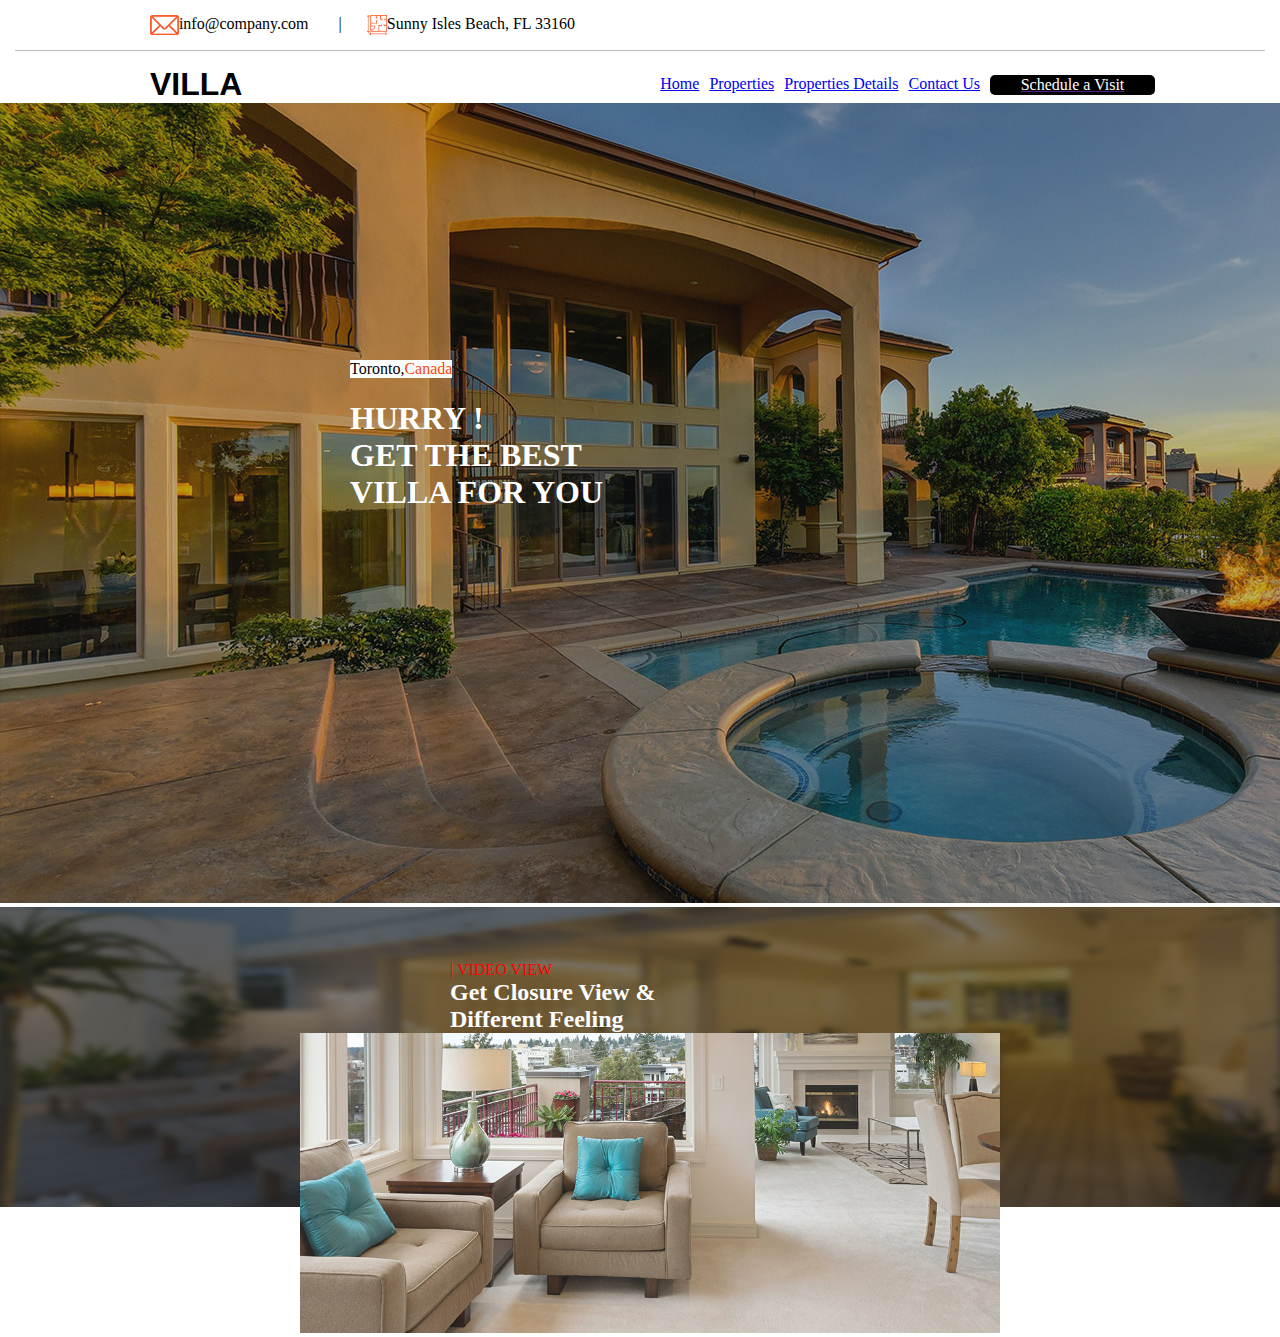
<file: index.html>
<!DOCTYPE html>
<html lang="en">
<head>
    <meta charset="UTF-8">
    <meta name="viewport" content="width=device-width, initial-scale=1.0">
    <title>Villa</title>
    <link rel="stylesheet" href="./style.css">
    <link rel="stylesheet" href="https://cdnjs.cloudflare.com/ajax/libs/font-awesome/6.2.1/css/all.min.css" integrity="sha512-MV7K8+y+gLIBoVD59lQIYicR65iaqukzvf/nwasF0nqhPay5w/9lJmVM2hMDcnK1OnMGCdVK+iQrJ7lzPJQd1w==" crossorigin="anonymous" referrerpolicy="no-referrer" />
</head>
<body>
    <div class="parent">
        <div class="head">
            <div class="cont1">
                <div class="mail">
                    <img class="img1" src="./images/email-icon.png" alt="">
                    <p>info@company.com</p>
                </div>
                <div class="slash">|</div>
                <div class="sunny">
                    <img class="img2" src="./images/info-icon-01.png" alt="">
                    <p>Sunny Isles Beach, FL 33160</p>
                </div>
                <div class="icon">
                    <i class="fa-brands fa-square-facebook fb" style="color: #2178ba;"></i>
                    <i class="fa-brands fa-square-twitter twit" style="color: #3d81f5;"></i>
                    <i class="fa-brands fa-linkedin link" style="color: #74C0FC;"></i>
                    <i class="fa-brands fa-square-instagram insta " style="color: #ec1889;"></i>
                </div>
            </div>
            <hr>

            <div class="cont2">
                <div class="villa">
                <h1>VILLA</h1>
                </div>
                <div class="list">
                    <a href="./index.html"><p class="h">Home</p></a>
                    <a href="./properties.html"><p class="p">Properties</p></a>
                    <a href="./details.html"><p class="pd">Properties Details</p></a>
                    <a href="./contact.html"><p class="c">Contact Us</p></a>
                    <a href><p class="sch"><i class="fa-solid fa-circle circle" style="color: #e58806;"></i> Schedule a Visit</p></a>
                </div>
            </div>
            <div class="pic">
                <img src="./images/banner-01.jpg" alt="">
                <div class="head1">
                    <p>Toronto,<span class="canada">Canada</span></p>
                </div>
                <div class="hurry">
                    <h1>HURRY !</h1>
                    <h1>GET THE BEST</h1>
                    <h1>VILLA FOR YOU</h1>
                </div>

            </div>
            <div class="cont3">
        <img  src="./images/video-bg.jpg" alt="">
        <div class="bodycontent">
            <p>| VIDEO VIEW</p>
            <h2>Get Closure View &</h2>
            <h2>Different Feeling</h2>
        </div>
        <div class="video">
            <img src="./images/video-frame.jpg" alt="">
        </div>
        
    </div>

        </div>
    </div>
</body>
</html>
</file>
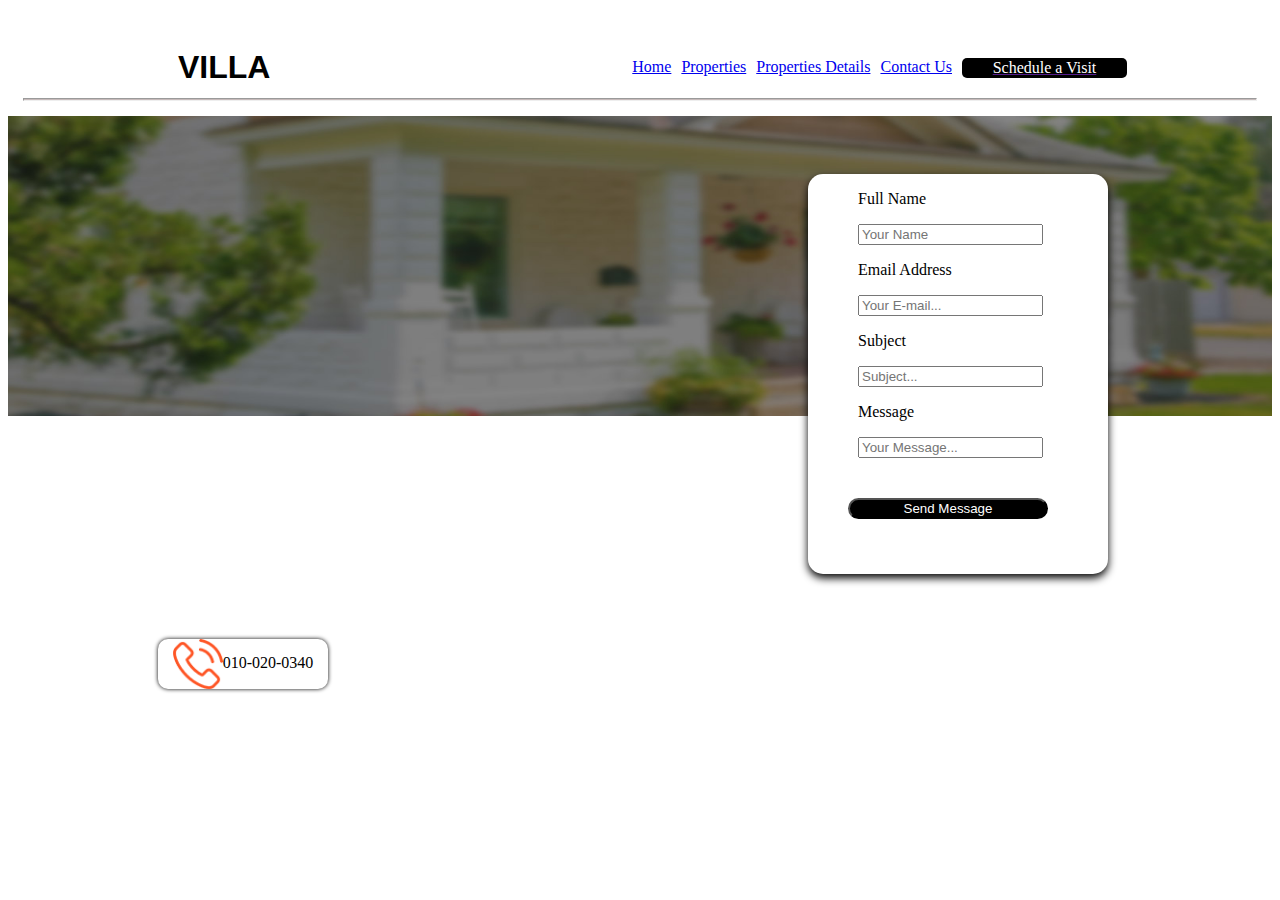
<file: contact.html>
<!DOCTYPE html>
<html lang="en">
<head>
    <meta charset="UTF-8">
    <meta name="viewport" content="width=device-width, initial-scale=1.0">
    <title>Document</title>
    <link rel="stylesheet" href="./contact.css">
</head>
<body>
    <div class="cont2">
                <div class="villa">
                <h1>VILLA</h1>
                </div>
                <div class="list">
                    <a href="./index.html"><p class="h">Home</p></a>
                    <a href="./properties.html"><p class="p">Properties</p></a>
                    <a href="./details.html"><p class="pd">Properties Details</p></a>
                    <a href="./contact.html"><p class="c">Contact Us</p></a>
                    <a href><p class="sch"><i class="fa-solid fa-circle circle" style="color: #e58806;"></i> Schedule a Visit</p></a>
                </div>
            </div>
        <hr>    
        
        <div class="backgroundimg">
            <img src="./images/contact-bg.jpg" alt="">
        </div>
        <div class="map">
            <iframe src="https://www.google.com/maps/embed?pb=!1m18!1m12!1m3!1d125042.27045364652!2d78.05572246297103!3d11.653891462364829!2m3!1f0!2f0!3f0!3m2!1i1024!2i768!4f13.1!3m3!1m2!1s0x3babf1ccf52cba0b%3A0xee9989007068ca47!2sSalem%2C%20Tamil%20Nadu!5e0!3m2!1sen!2sin!4v1748069473131!5m2!1sen!2sin" width="600" height="450" style="border:0;" allowfullscreen="" loading="lazy" referrerpolicy="no-referrer-when-downgrade"></iframe>
        </div>
        <div class="contactmain">
                 <div class="contact">
                    <p>Full Name</p>
                    <input class="input" type="text" placeholder="Your Name">
                 </div>
                 <div class="contact">
                    <p>Email Address</p>
                    <input class="input" type="text" placeholder="Your E-mail...">
                 </div>
                 <div class="contact">
                    <p>Subject</p>
                    <input class="input" type="text" placeholder="Subject...">
                 </div>
                 <div class="contact">
                    <p>Message</p>
                    <input class="input" type="text" placeholder="Your Message...">
                </div>
                <button class="send">Send Message</button>
           </div>

              <div class="bottom">
                <div class="call">
                <img src="./images/phone-icon.png" alt="">
                <div class="number">010-020-0340</div>
                
                </div>
               
              </div>
        </div>
        
</body>
</html>
</file>
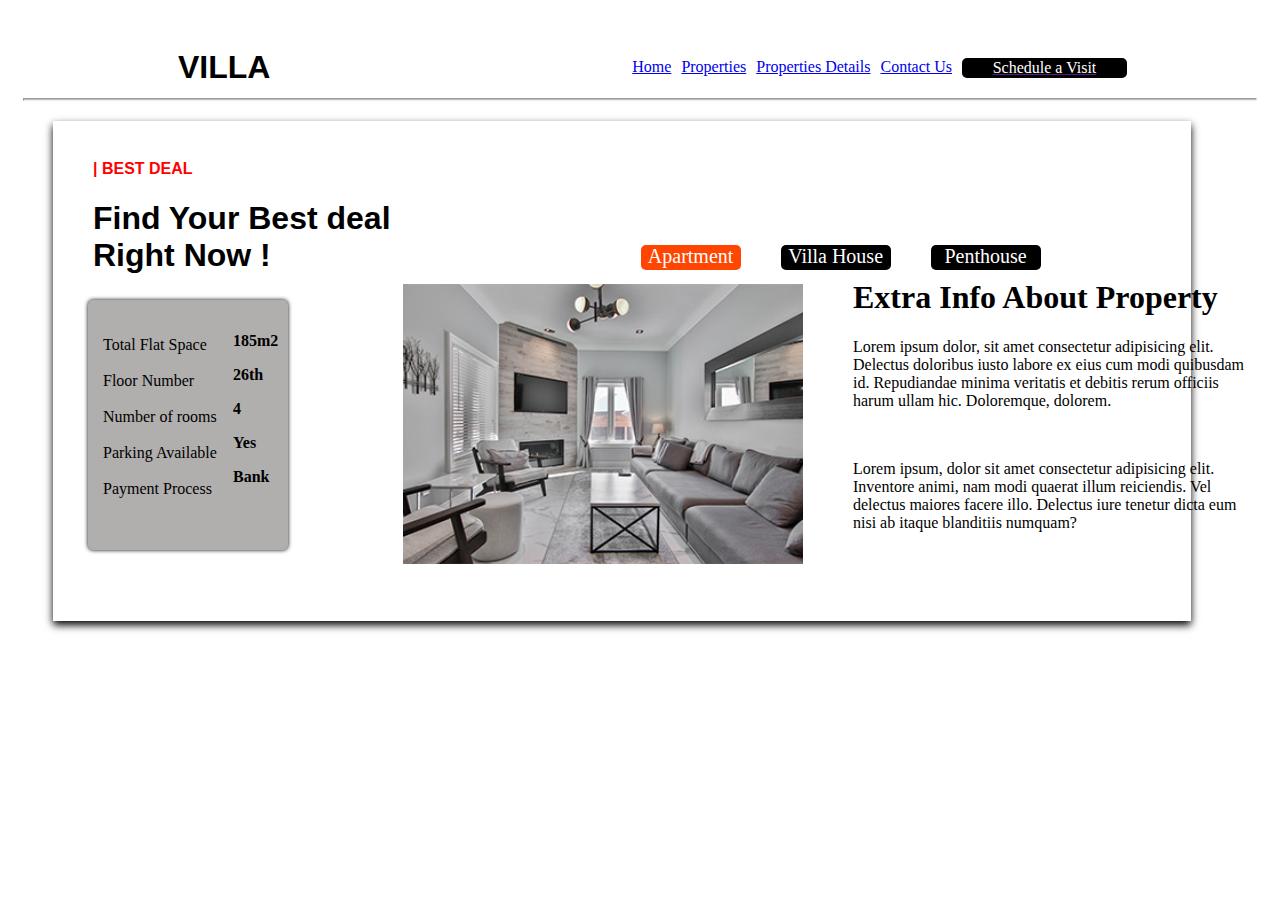
<file: details.html>
<!DOCTYPE html>
<html lang="en">
<head>
    <meta charset="UTF-8">
    <meta name="viewport" content="width=device-width, initial-scale=1.0">
    <title>villa</title>
    <link rel="stylesheet" href="./details.css">
</head>
<body>
      <div class="cont2">
                <div class="villa">
                <h1>VILLA</h1>
                </div>
                <div class="list">
                    <a href="./index.html"><p class="h">Home</p></a>
                    <a href="./properties.html"><p class="p">Properties</p></a>
                    <a href="./details.html"><p class="pd">Properties Details</p></a>
                    <a href="./contact.html"><p class="c">Contact Us</p></a>
                    <a href><p class="sch"><i class="fa-solid fa-circle circle" style="color: #e58806;"></i> Schedule a Visit</p></a>
                </div>
            </div>
        <hr>    
        <div class="main1">
            <div class="body">
                <br>
                <div class="side">
                    <h4>| BEST DEAL</h4>
                    <h1>Find Your Best deal Right Now !</h1>
                </div>
               <div class="list5">
                <p class="build">Apartment</p>
                <p class="house">Villa House</p>
                <p class="penth">Penthouse</p>
               </div>
               <div class="insidebox">
                  <div class="box">
                    <br>
                    <br>
                    <div class="total"> Total Flat Space</div><br>
                    <div class="floorn">Floor Number</div><br>
                    <div class="nr">Number of rooms</div><br>
                    <div class="parka">Parking Available</div><br>
                    <div class="pp">Payment Process</div><br>
                    <div class="yes">
                        <p>185m2</p>
                        <p>26th</p>
                        <p>4</p>
                        <p>Yes</p>
                        <p>Bank</p>
                    </div>
                   </div>
               </div>
               <div class="center">
                <img src="./images/property-05.jpg" alt="">
               </div>
               <div class="para">
                <h1>Extra Info About Property</h1>
                <p>Lorem ipsum dolor, sit amet consectetur adipisicing elit. Delectus doloribus iusto labore ex eius cum modi quibusdam id. Repudiandae minima veritatis et debitis rerum officiis harum ullam hic. Doloremque, dolorem.</p>
                <br>
                <p>Lorem ipsum, dolor sit amet consectetur adipisicing elit. Inventore animi, nam modi quaerat illum reiciendis. Vel delectus maiores facere illo. Delectus iure tenetur dicta eum nisi ab itaque blanditiis numquam?</p>
               </div>






            </div>
        
        </div>


</body>
</html>
</file>
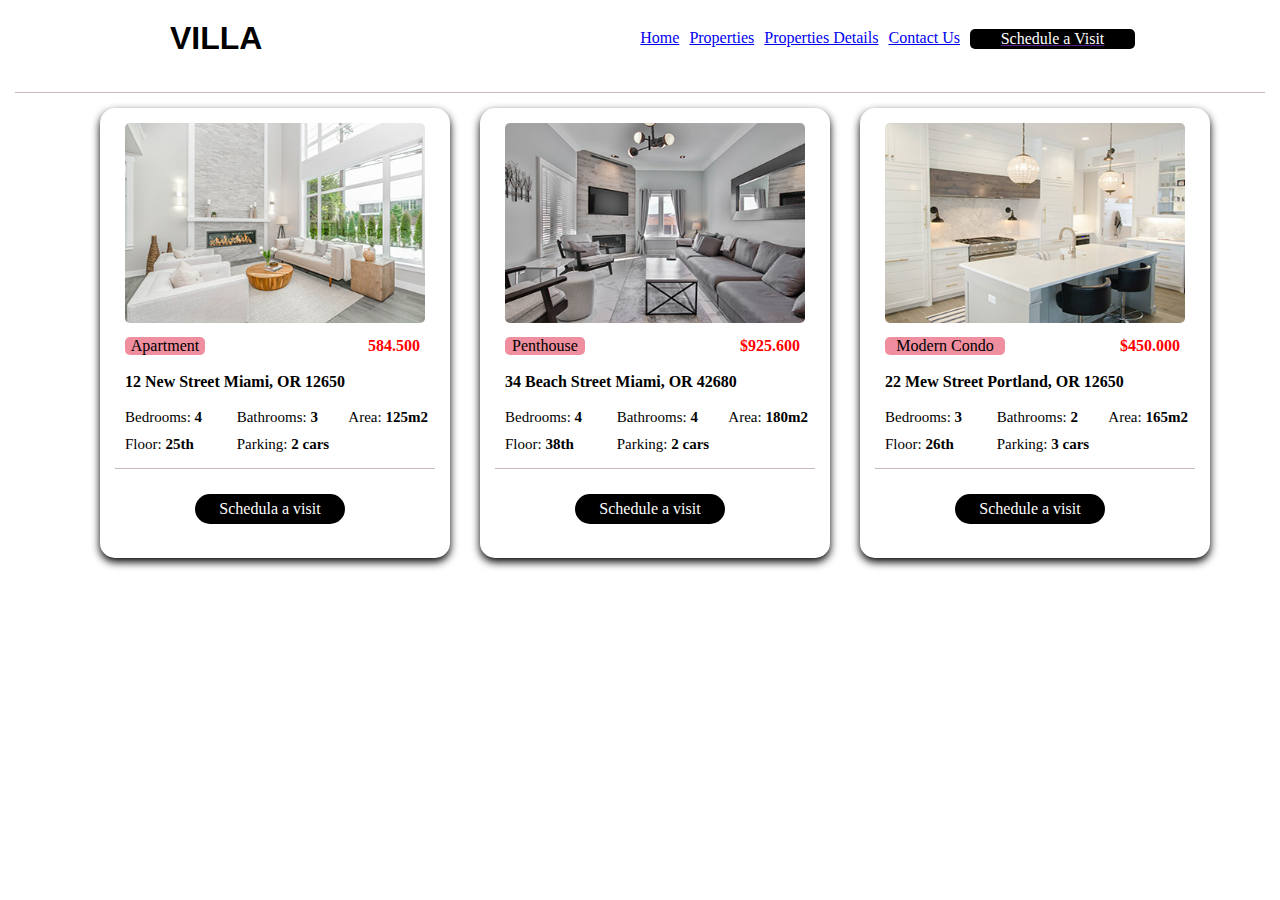
<file: properties.html>
<!DOCTYPE html>
<html lang="en">
<head>
    <meta charset="UTF-8">
    <meta name="viewport" content="width=device-width, initial-scale=1.0">
    <title>Villa</title>
    <link rel="stylesheet" href="properties.css">
</head>
<body>
    
    <div class="cont2">
                <div class="villa">
                <h1>VILLA</h1>
                </div>
                <div class="list">
                    <a href="./index.html"><p class="h">Home</p></a>
                    <a href="./properties.html"><p class="p">Properties</p></a>
                    <a href="./details.html"><p class="pd">Properties Details</p></a>
                    <a href="./contact.html"><p class="c">Contact Us</p></a>
                    <a href><p class="sch"><i class="fa-solid fa-circle circle" style="color: #e58806;"></i> Schedule a Visit</p></a>
                </div>
            </div>
        <hr>    

        <div class="main1">

            <div class="body">
                <div class="card">
                    <img src="./images/property-04.jpg" alt="">
                    <div class="build">
                        <div class="apart">Apartment</div>
                        <div class="rate">584.500</div>
                    </div>
                    <br>
                    <div class="add">12 New Street Miami, OR 12650</div>
                    <br>
                    <div class="details">
                        <div class="bed">Bedrooms: <span class="num">4</span></div>
                        <div class="bath">Bathrooms: <span class="num">3</span></div>
                        <div class="area">Area: <span class="num">125m2</span></div>
                        <div class="floor">Floor: <span class="num">25th</span></div>
                        <div class="par">Parking: <span class="num">2 cars</span></div>
                    </div>    
                        <hr>
                        <div class="schedule">Schedula a visit</div>
                </div>
            </div>
            <!-- card1 -->

            <div class="body">
                <div class="card">
                    <img src="./images/property-05.jpg" alt="">
                    <div class="build">
                        <div class="penthouse">Penthouse</div>
                        <div class="rate">$925.600</div>
                    </div>
                    <br>
                    <div class="add">34 Beach Street Miami, OR 42680</div>
                    <br>
                    <div class="details">
                        <div class="bed">Bedrooms: <span class="num">4</span></div>
                        <div class="bath">Bathrooms: <span class="num">4</span></div>
                        <div class="area">Area: <span class="num">180m2</span></div>
                        <div class="floor">Floor: <span class="num">38th</span></div>
                        <div class="par">Parking: <span class="num">2 cars</span></div>
                    </div>
                    <hr>
                    <div class="schedule">Schedule a visit</div>
                </div>
            </div>
            <!-- card2 -->
             <div class="body">
                <div class="card">
                    <img src="./images/property-06.jpg" alt="">
                    <div class="build">
                        <div class="modern">Modern Condo</div>
                        <div class="rate">$450.000</div>
                    </div>
                    <br>
                    <div class="add">22 Mew Street Portland, OR 12650</div>
                    <br>
                    <div class="details">
                        <div class="bed">Bedrooms: <span class="num">3</span></div>
                        <div class="bath">Bathrooms: <span class="num">2</span></div>
                        <div class="area">Area: <span class="num">165m2</span></div>
                        <div class="floor">Floor: <span class="num">26th</span></div>
                        <div class="par">Parking: <span class="num">3 cars</span></div>
                    </div>
                    <hr>
                     <div class="schedule">Schedule a visit</div>
                </div>
            </div>

            





        </div>
</body>
</html>
</file>
<file: style.css>
*{
    margin: 0;
    border: 0;
}
.head{
    width: 100%;
    
}
.cont1{
    display: flex;
}
.mail{
    display: flex;
    margin-top: 15px;
    margin-left: 150px;
}

.img1{
    height: 20px;
}
.slash{
    margin-top: 15px;
    margin-left: 30px;
    
}
.sunny{
    display: flex;
    margin-top: 15px;
    margin-left: 25px;
}
.img2{
    height: 20px;
}
.icon{
    display: flex;
    gap: 10px;
    margin-top: 15px;
    margin-left: 600px;
}
hr{
    height: 1px;
    background-color: rgb(198, 186, 186);
    margin: 15px ;
   
}
.cont2{
    display: flex;
    justify-content: space-between;
    align-items: center;
    
}
.list{
    list-style: none;
    display:flex;
    gap: 10px;
    margin-right: 125px;

}


.villa{
    margin-left: 150px;
    font-family: sans-serif;
}

.sch{
    width: 165px;
    height: 20px;
    color: white;
    background-color: black;
    display: flex;
    justify-content: center;
    align-items: center;
    border-radius: 5px;
}
.h:hover{
    cursor: pointer;
    color: red;

}
.p:hover{
    cursor: pointer;
    color: red;

}
.p:hover{
    cursor: pointer;
    color: red;

}

.pd:hover{
    cursor: pointer;
    color: red;

}
.c:hover{
    cursor: pointer;
    color: red;

}
.sch:hover{
    cursor: pointer;
    color: red;

}
.head1{
    color:black;
    position: absolute;
    top: 360px;
    left: 350px;
    background-color: white;
}
.hurry{
    color: white;
    position: absolute;
    top: 400px;
    left: 350px;
}
.canada{
    color: orangered;
    font-family: cursive;
}
.cont3 img{
    height: 300px;
    width: 100%;
}
.bodycontent{
    color: white;
    margin-top: -250px;
    margin-left: 450px;
}
.video img{
    width: 700px;
    margin-left: 300px;
}
.bodycontent p{
    color: red;
}
</file>
<file: contact.css>
.cont2{
    display: flex;
    justify-content: space-between;
    align-items: center;
    padding: 20px;
    
}
.list{
    list-style: none;
    display:flex;
    gap: 10px;
    margin-right: 125px;

}


.villa{
    margin-left: 150px;
    font-family: sans-serif;
}

.sch{
    width: 165px;
    height: 20px;
    color: white;
    background-color: black;
    display: flex;
    justify-content: center;
    align-items: center;
    border-radius: 5px;
}
.h:hover{
    cursor: pointer;
    color: red;

}
.p:hover{
    cursor: pointer;
    color: red;

}
.p:hover{
    cursor: pointer;
    color: red;

}

.pd:hover{
    cursor: pointer;
    color: red;

}
.c:hover{
    cursor: pointer;
    color: red;

}
.sch:hover{
    cursor: pointer;
    color: red;
}
hr{
    height: 1px;
    background-color: rgb(198, 186, 186);
    margin: 15px ;
    margin-top: -30px;
}
.backgroundimg img{
    height: 300px;
    width: 100%;
}
.map iframe{
    height: 450px;
    margin-top:-250px;
    margin-left: 100px;
}
.contactmain{
    width: 300px;
    height: 400px;
    background-color: white;
    border-radius: 15px;
    box-shadow: 0 4px 8px;
    margin-left: 800px;
    margin-top: -450px;
    position: absolute;
    

}
.contact{
    margin-left: 50px;
}
.send{
    margin-left:40px ;
    margin-top: 40px;
    width: 200px;
    border-radius: 15px;
    cursor: pointer;
    background-color: black;
    color: white;
}
.send:hover{
    background-color: blue;
}
.call{
    width: 170px;
    height: 50px;
    background-color: white;
    border-radius: 10px;
    box-shadow: 0px 0px 4px;
    display: flex;
    justify-content: center;
    margin-left: 150px;
    margin-top: 15px;
}
.number{
    margin-top: 15px;
}
</file>
<file: details.css>
.cont2{
    display: flex;
    justify-content: space-between;
    align-items: center;
    padding: 20px;
    
}
.list{
    list-style: none;
    display:flex;
    gap: 10px;
    margin-right: 125px;

}


.villa{
    margin-left: 150px;
    font-family: sans-serif;
}

.sch{
    width: 165px;
    height: 20px;
    color: white;
    background-color: black;
    display: flex;
    justify-content: center;
    align-items: center;
    border-radius: 5px;
}
.h:hover{
    cursor: pointer;
    color: red;

}
.p:hover{
    cursor: pointer;
    color: red;

}
.p:hover{
    cursor: pointer;
    color: red;

}

.pd:hover{
    cursor: pointer;
    color: red;

}
.c:hover{
    cursor: pointer;
    color: red;

}
.sch:hover{
    cursor: pointer;
    color: red;
}
hr{
    height: 1px;
    background-color: rgb(198, 186, 186);
    margin: 15px ;
    margin-top: -30px;
}

.body{
    width: 90%;
    height: 500px;
    background-color: white;
    box-shadow: 0 4px 8px;
    margin-left: 45px;
    margin-top: 20px;
}
.side{
   
    margin-left: 40px;
}
.side h4{
    color: red;
    font-family: Verdana, Geneva, Tahoma, sans-serif;
    
}
.side h1{
    width: 300px;
    font-family: 'Gill Sans', 'Gill Sans MT', Calibri, 'Trebuchet MS', sans-serif;
}
.list5{
    display: flex;
    justify-content: end;
    margin-top: -70px;
    margin-right: 150px;
    gap: 40px;
    font-size: 20px;
    font-family: Cambria, Cochin, Georgia, Times, 'Times New Roman', serif;
}
.build{
    background-color: orangered;
    width: 100px;
    height: 25px;
    display: flex;
    justify-content: center;
    color: white;
    border-radius: 5px;
}
.house{
    background-color: black;
    width: 110px;
    height: 25px;
    display: flex;
    justify-content: center;
    color: white;
    border-radius: 5px;
}
.penth{
    background-color: black;
    width: 110px;
    height: 25px;
    display: flex;
    justify-content: center;
    color: white;
    border-radius: 5px;
}
.insidebox{
    width: 200px;
    height: 250px;
    background-color: white;
    border-radius: 5px;
    box-shadow: 0px 0px 4px;
    margin-left: 35px;
    margin-top: 10px;
    background-color: rgb(177, 174, 174);
    
}
.box{
    margin-left: 15px;
}
.yes{
    margin-left: 130px;
    margin-top: -200px;
    font-weight: bolder;
}
.center img{
    margin-left: 350px;
    width: 400px;
    height: 280px;
    margin-top: -320px
}
.para{
    width: 400px;
    margin-left: 800px;
    margin-top: -310px;
}
</file>
<file: properties.css>
*{
    margin: 0;
    border: 0;
}
.cont2{
    display: flex;
    justify-content: space-between;
    align-items: center;
    padding: 20px;
    
}
.list{
    list-style: none;
    display:flex;
    gap: 10px;
    margin-right: 125px;

}


.villa{
    margin-left: 150px;
    font-family: sans-serif;
}

.sch{
    width: 165px;
    height: 20px;
    color: white;
    background-color: black;
    display: flex;
    justify-content: center;
    align-items: center;
    border-radius: 5px;
}
.h:hover{
    cursor: pointer;
    color: red;

}
.p:hover{
    cursor: pointer;
    color: red;

}
.p:hover{
    cursor: pointer;
    color: red;

}

.pd:hover{
    cursor: pointer;
    color: red;

}
.c:hover{
    cursor: pointer;
    color: red;

}
.sch:hover{
    cursor: pointer;
    color: red;
}
hr{
    height: 1px;
    background-color: rgb(198, 186, 186);
    margin: 15px ;
}
.main1{
    display: flex;
    justify-content: center;
    align-items: center;
}
.body{
    margin-left: 30px;
}
.card{
    width: 350px;
    height: 450px;
    background-color: white;
    border-radius: 15px;
    box-shadow: 0 4px 8px;
    
}
.card img{
    height: 200px;
    width: 300px;
    margin-top: 15px;
    margin-left: 25px;
    border-radius: 5px;
    
}
.build{
    display: flex;
    margin-left: 25px;
    margin-top: 10px;
    justify-content: space-between;
}
.apart{
    background-color: rgb(239, 142, 158);
    width: 80px;
    display: flex;
    justify-content: center;
    border-radius: 5px;
}
.rate{
    margin-right: 30px;
}
.rate{
    font-weight: bolder;
    color: red;
}
.add{
    margin-left: 25px;
    font-weight: bolder;
}
.details{
    display: grid;
    grid-template-columns: 1fr 1fr 1fr;
    grid-template-rows: 1fr1 fr;
    font-size: 15px;
    margin-left: 25px;
    gap: 10px;
}
.num{
    font-weight: bolder;
}
.schedule{
    
    background-color: black;
    color: white;
    width: 150px;
    height: 30px;
    display: flex;
    justify-content: center;
    align-items: center;
    margin-left: 95px;
    margin-top: 25px;
    border-radius: 15px;
    cursor: pointer;

}
.schedule:hover{
    background-color: red;
}
.penthouse{
    background-color: rgb(239, 142, 158);
    width: 80px;
    display: flex;
    justify-content: center;
    border-radius: 5px;
}
.modern{
    background-color: rgb(239, 142, 158);
    width: 120px;
    display: flex;
    justify-content: center;
    border-radius: 5px;
}
</file>
